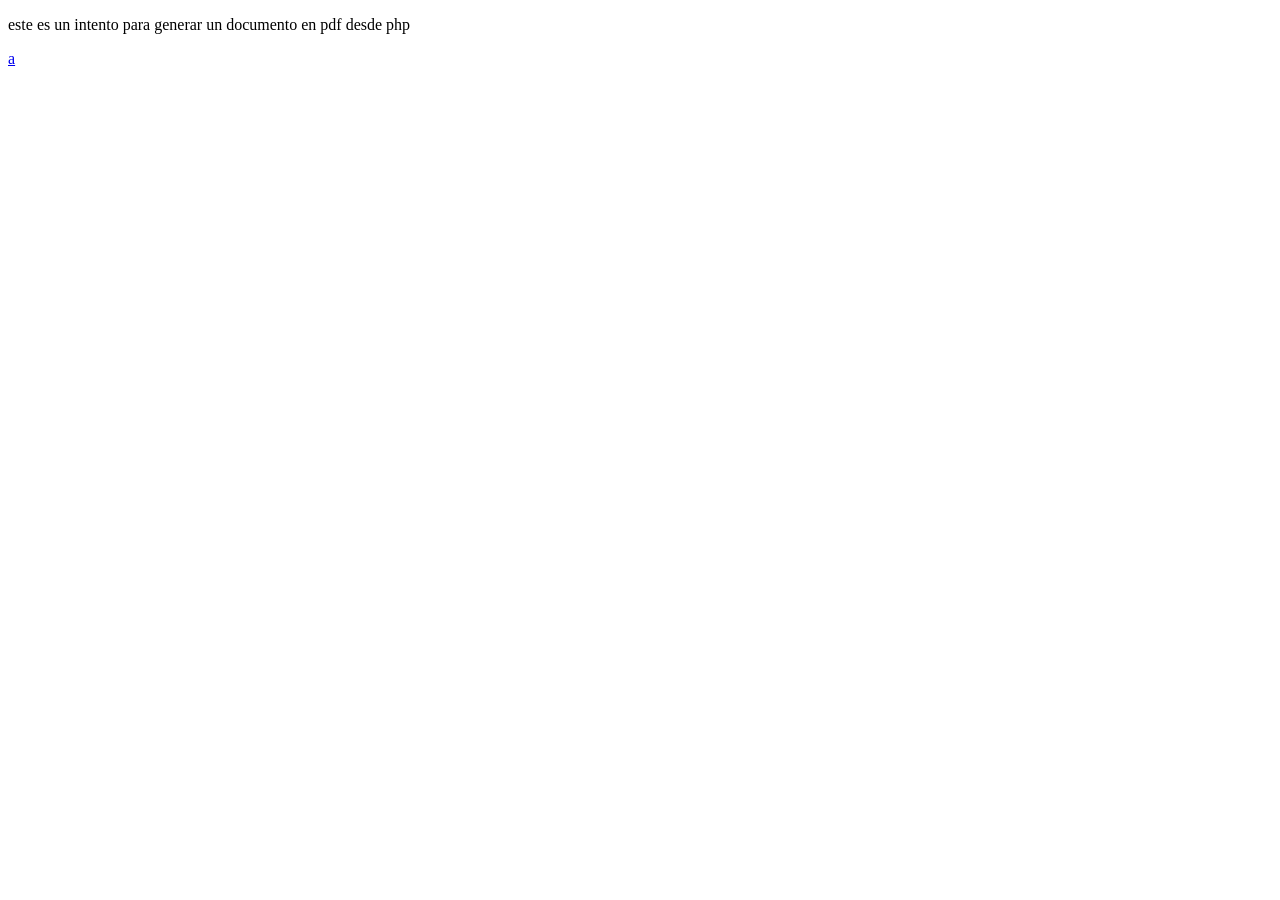
<file: fpdf/index.html>
<!DOCTYPE html>
<html>
  <head>
    <meta charset="utf-8">
    <title>Intentos uso fpdf</title>
  </head>

  <p>este es un intento para generar un documento en pdf desde php</p>
  <a href="pdf.php">a</a>
  <body>

  </body>
</html>
</file>
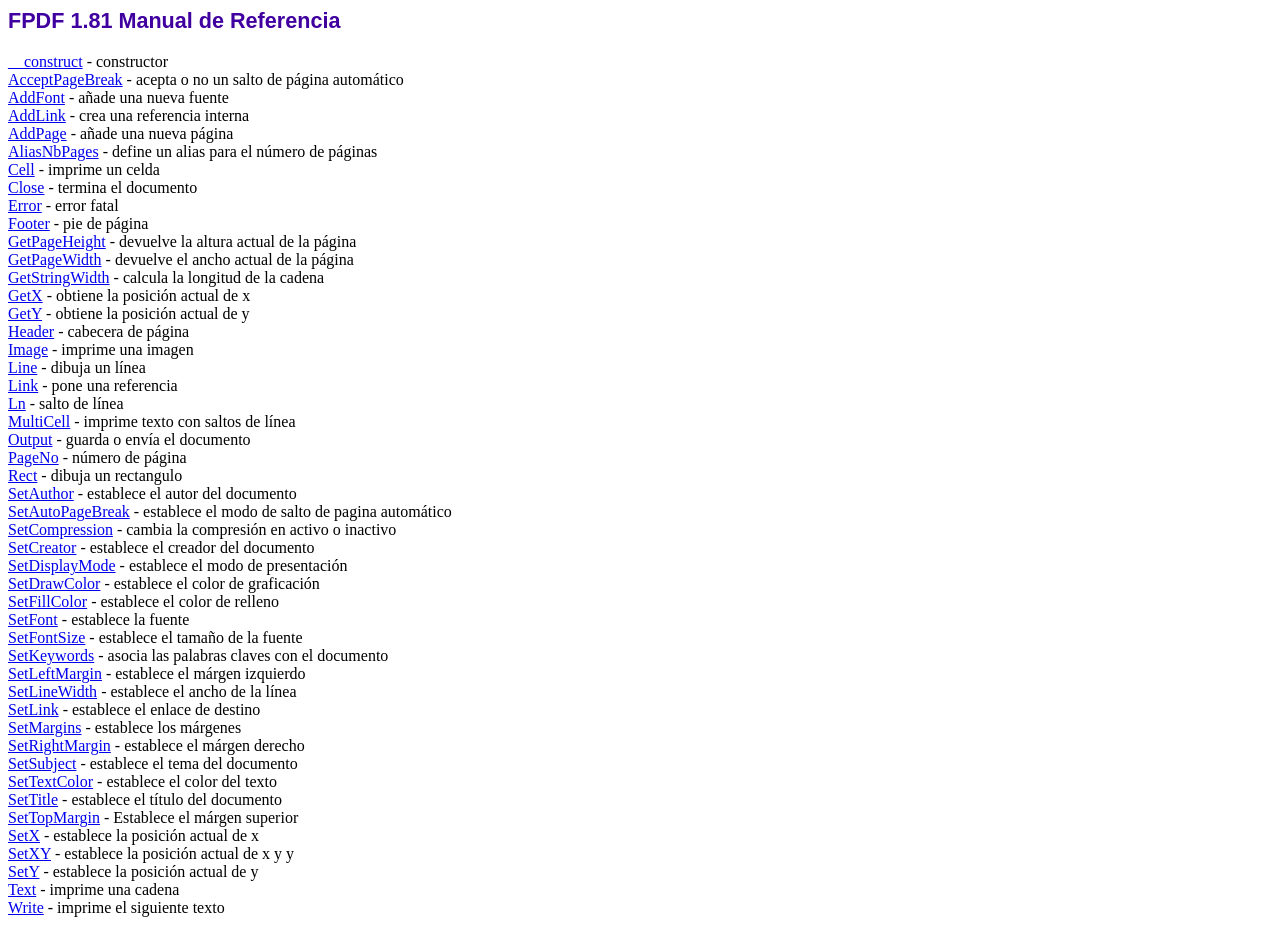
<file: fpdf/doc/index.htm>
<!DOCTYPE html PUBLIC "-//W3C//DTD HTML 4.01 Transitional//EN">
<html>
<head>
<meta http-equiv="Content-Type" content="text/html; charset=ISO-8859-1">
<title>FPDF 1.81 Manual de Referencia</title>
<link type="text/css" rel="stylesheet" href="../fpdf.css">
</head>
<body>
<h1>FPDF 1.81 Manual de Referencia</h1>
<a href="__construct.htm">__construct</a> - constructor<br>
<a href="acceptpagebreak.htm">AcceptPageBreak</a> - acepta o no un salto de p�gina autom�tico<br>
<a href="addfont.htm">AddFont</a> - a�ade una nueva fuente<br>
<a href="addlink.htm">AddLink</a> - crea una referencia interna<br>
<a href="addpage.htm">AddPage</a> - a�ade una nueva p�gina<br>
<a href="aliasnbpages.htm">AliasNbPages</a> - define un alias para el n�mero de p�ginas<br>
<a href="cell.htm">Cell</a> - imprime un celda<br>
<a href="close.htm">Close</a> - termina el documento<br>
<a href="error.htm">Error</a> - error fatal<br>
<a href="footer.htm">Footer</a> - pie de p�gina<br>
<a href="getpageheight.htm">GetPageHeight</a> - devuelve la altura actual de la p�gina<br>
<a href="getpagewidth.htm">GetPageWidth</a> - devuelve el ancho actual de la p�gina<br>
<a href="getstringwidth.htm">GetStringWidth</a> - calcula la longitud de la cadena<br>
<a href="getx.htm">GetX</a> - obtiene la posici�n actual de x<br>
<a href="gety.htm">GetY</a> - obtiene la posici�n actual de y<br>
<a href="header.htm">Header</a> - cabecera de p�gina<br>
<a href="image.htm">Image</a> - imprime una imagen<br>
<a href="line.htm">Line</a> - dibuja un l�nea<br>
<a href="link.htm">Link</a> - pone una referencia<br>
<a href="ln.htm">Ln</a> - salto de l�nea<br>
<a href="multicell.htm">MultiCell</a> - imprime texto con saltos de l�nea<br>
<a href="output.htm">Output</a> - guarda o env�a el documento<br>
<a href="pageno.htm">PageNo</a> - n�mero de p�gina<br>
<a href="rect.htm">Rect</a> - dibuja un rectangulo<br>
<a href="setauthor.htm">SetAuthor</a> - establece el autor del documento<br>
<a href="setautopagebreak.htm">SetAutoPageBreak</a> - establece el modo de salto de pagina autom�tico<br>
<a href="setcompression.htm">SetCompression</a> - cambia la compresi�n en activo o inactivo<br>
<a href="setcreator.htm">SetCreator</a> - establece el creador del documento<br>
<a href="setdisplaymode.htm">SetDisplayMode</a> - establece el modo de presentaci�n<br>
<a href="setdrawcolor.htm">SetDrawColor</a> - establece el color de graficaci�n<br>
<a href="setfillcolor.htm">SetFillColor</a> - establece el color de relleno<br>
<a href="setfont.htm">SetFont</a> - establece la fuente<br>
<a href="setfontsize.htm">SetFontSize</a> - establece el tama�o de la fuente<br>
<a href="setkeywords.htm">SetKeywords</a> - asocia las palabras claves con el documento<br>
<a href="setleftmargin.htm">SetLeftMargin</a> - establece el m�rgen izquierdo<br>
<a href="setlinewidth.htm">SetLineWidth</a> - establece el ancho de la l�nea<br>
<a href="setlink.htm">SetLink</a> - establece el enlace de destino<br>
<a href="setmargins.htm">SetMargins</a> - establece los m�rgenes<br>
<a href="setrightmargin.htm">SetRightMargin</a> - establece el m�rgen derecho<br>
<a href="setsubject.htm">SetSubject</a> - establece el tema del documento<br>
<a href="settextcolor.htm">SetTextColor</a> - establece el color del texto<br>
<a href="settitle.htm">SetTitle</a> - establece el t�tulo del documento<br>
<a href="settopmargin.htm">SetTopMargin</a> - Establece el m�rgen superior<br>
<a href="setx.htm">SetX</a> - establece la posici�n actual de x<br>
<a href="setxy.htm">SetXY</a> - establece la posici�n actual de x y y<br>
<a href="sety.htm">SetY</a> - establece la posici�n actual de y<br>
<a href="text.htm">Text</a> - imprime una cadena<br>
<a href="write.htm">Write</a> - imprime el siguiente texto<br>
</body>
</html>
</file>
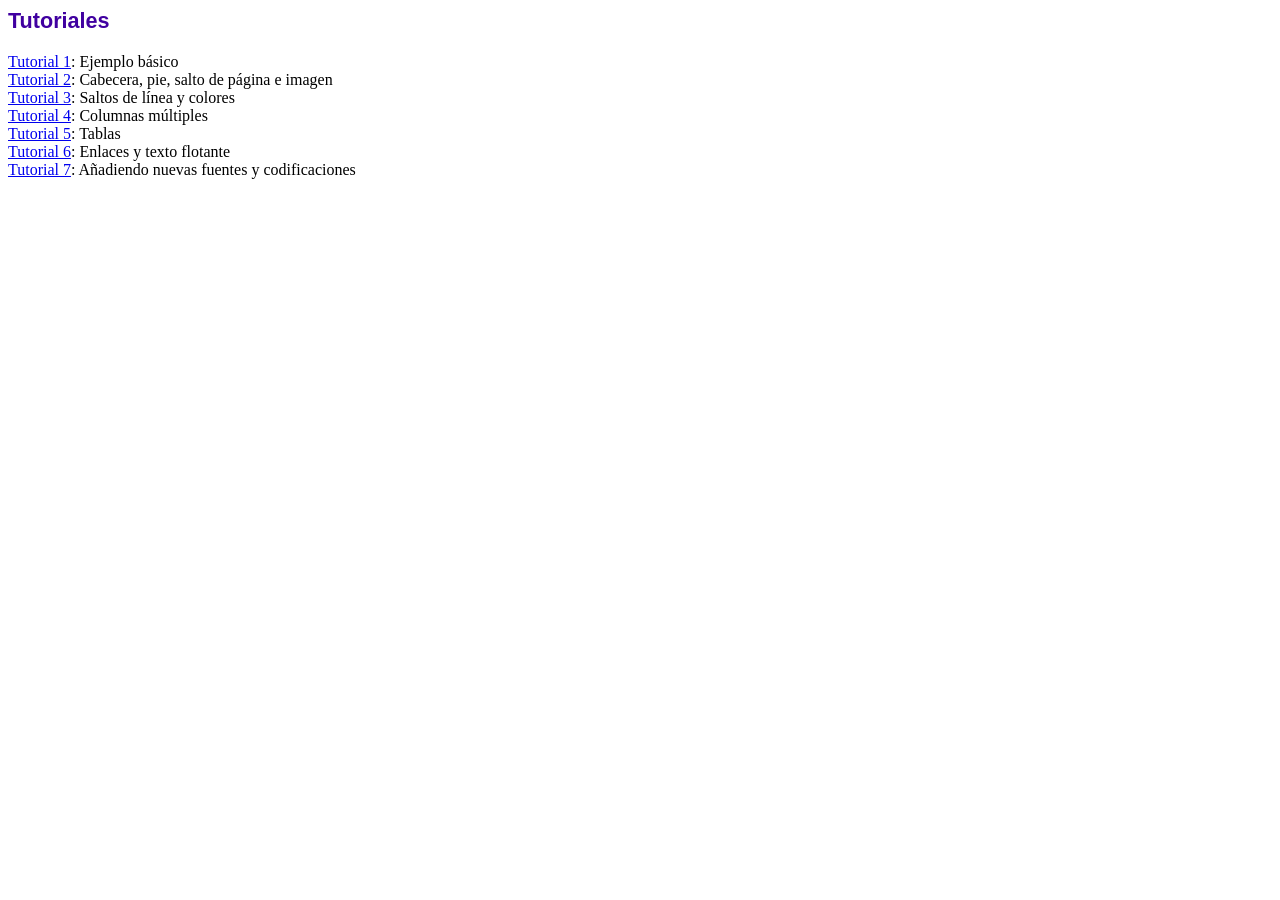
<file: fpdf/tutorial/index.htm>
<!DOCTYPE html PUBLIC "-//W3C//DTD HTML 4.01 Transitional//EN">
<html>
<head>
<meta http-equiv="Content-Type" content="text/html; charset=ISO-8859-1">
<title>Tutoriales</title>
<link type="text/css" rel="stylesheet" href="../fpdf.css">
</head>
<body>
<h1>Tutoriales</h1>
<ul style="list-style-type:none; margin-left:0; padding-left:0">
<li><a href="tuto1.htm">Tutorial 1</a>: Ejemplo b�sico</li>
<li><a href="tuto2.htm">Tutorial 2</a>: Cabecera, pie, salto de p�gina e imagen</li>
<li><a href="tuto3.htm">Tutorial 3</a>: Saltos de l�nea y colores</li>
<li><a href="tuto4.htm">Tutorial 4</a>: Columnas m�ltiples</li>
<li><a href="tuto5.htm">Tutorial 5</a>: Tablas</li>
<li><a href="tuto6.htm">Tutorial 6</a>: Enlaces y texto flotante</li>
<li><a href="tuto7.htm">Tutorial 7</a>: A�adiendo nuevas fuentes y codificaciones</li>
</ul>
</body>
</html>
</file>
<file: fpdf/fpdf.css>
body {font-family:"Times New Roman",serif}
h1 {font:bold 135% Arial,sans-serif; color:#4000A0; margin-bottom:0.9em}
h2 {font:bold 95% Arial,sans-serif; color:#900000; margin-top:1.5em; margin-bottom:1em}
dl.param dt {text-decoration:underline}
dl.param dd {margin-top:1em; margin-bottom:1em}
dl.param ul {margin-top:1em; margin-bottom:1em}
tt, code, kbd {font-family:"Courier New",Courier,monospace; font-size:82%}
div.source {margin-top:1.4em; margin-bottom:1.3em}
div.source pre {display:table; border:1px solid #24246A; width:100%; margin:0em; font-family:inherit; font-size:100%}
div.source code {display:block; border:1px solid #C5C5EC; background-color:#F0F5FF; padding:6px; color:#000000}
div.doc-source {margin-top:1.4em; margin-bottom:1.3em}
div.doc-source pre {display:table; width:100%; margin:0em; font-family:inherit; font-size:100%}
div.doc-source code {display:block; background-color:#E0E0E0; padding:4px}
.kw {color:#000080; font-weight:bold}
.str {color:#CC0000}
.cmt {color:#008000}
p.demo {text-align:center; margin-top:-0.9em}
a.demo {text-decoration:none; font-weight:bold; color:#0000CC}
a.demo:link {text-decoration:none; font-weight:bold; color:#0000CC}
a.demo:hover {text-decoration:none; font-weight:bold; color:#0000FF}
a.demo:active {text-decoration:none; font-weight:bold; color:#0000FF}
</file>
